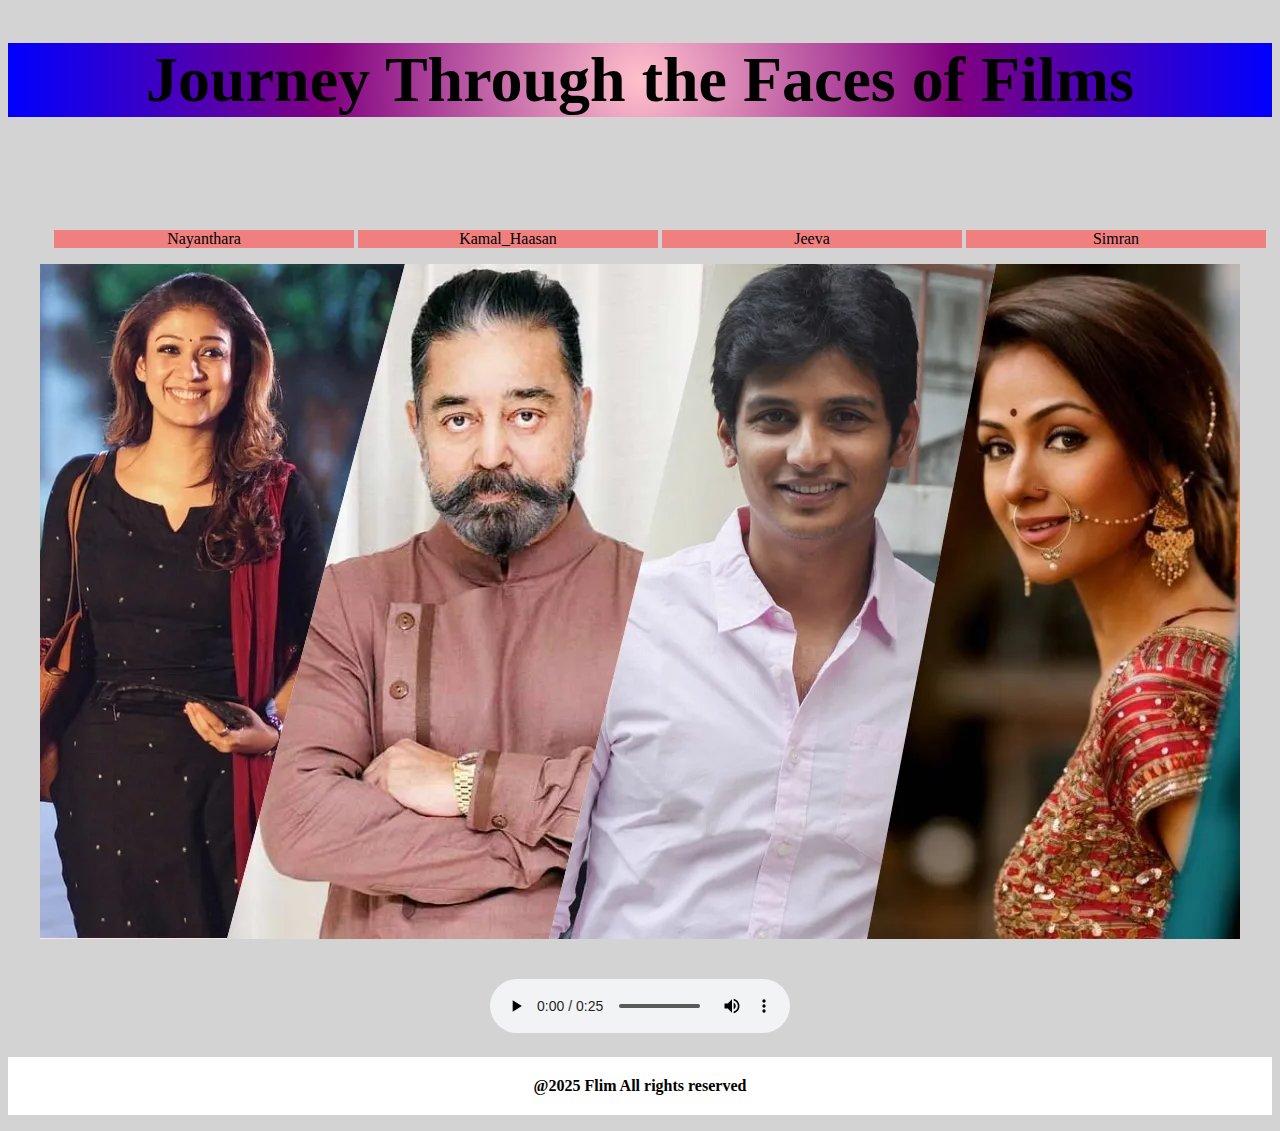
<file: index.html>
<!DOCTYPE html>
<html lang="en">
<head>
    <meta charset="UTF-8">
    <meta name="viewport" content="width=device-width, initial-scale=1.0">
    <title>IMAGE MAP</title>
    <link rel = "stylesheet" href="imagemap.css"> 
</head>
<body>

    <header>
        <h1><legend><b><h1>Journey Through the Faces of Films</h1></b></legend></h1>
        
    </header>
    <br><br><br>

<main>

    <div id="move">
        <ul>
            <li>Nayanthara</li>
            <li>Kamal_Haasan</li>
            <li>Jeeva</li>
            <li>Simran</li>
        </ul>
    </div>
   

        <div id="slide">
<!-- Image Map Generated by http://www.image-map.net/ -->
<img src="tamilactors.webp" usemap="#image-map">

<map name="image-map">
    <area target="_blank"  href="https://en.wikipedia.org/wiki/Nayanthara" coords="177,58,89,658" shape="rect">
    <area target="_blank"  href="https://en.wikipedia.org/wiki/Kamal_Haasan" coords="500,10,405,533" shape="rect">
    <area target="_blank"  href="https://en.wikipedia.org/wiki/Jiiva" coords="807,6,695,643" shape="rect">
    <area target="_blank"  href="https://en.wikipedia.org/wiki/Simran_filmography" coords="1029,520,1067,12" shape="rect">
</map>
</div><br><br>

<div id="audio">
    <div id="file"><audio controls >
        <source src="melodypiano_bgm.mp3" type="audio/mp3">

    </audio>

    </div>
</div>

</main>
    
<footer id="contact">
    <p><b>@2025 Flim All rights reserved</b></p>
</footer>

    


   

</body>
</html>
</file>
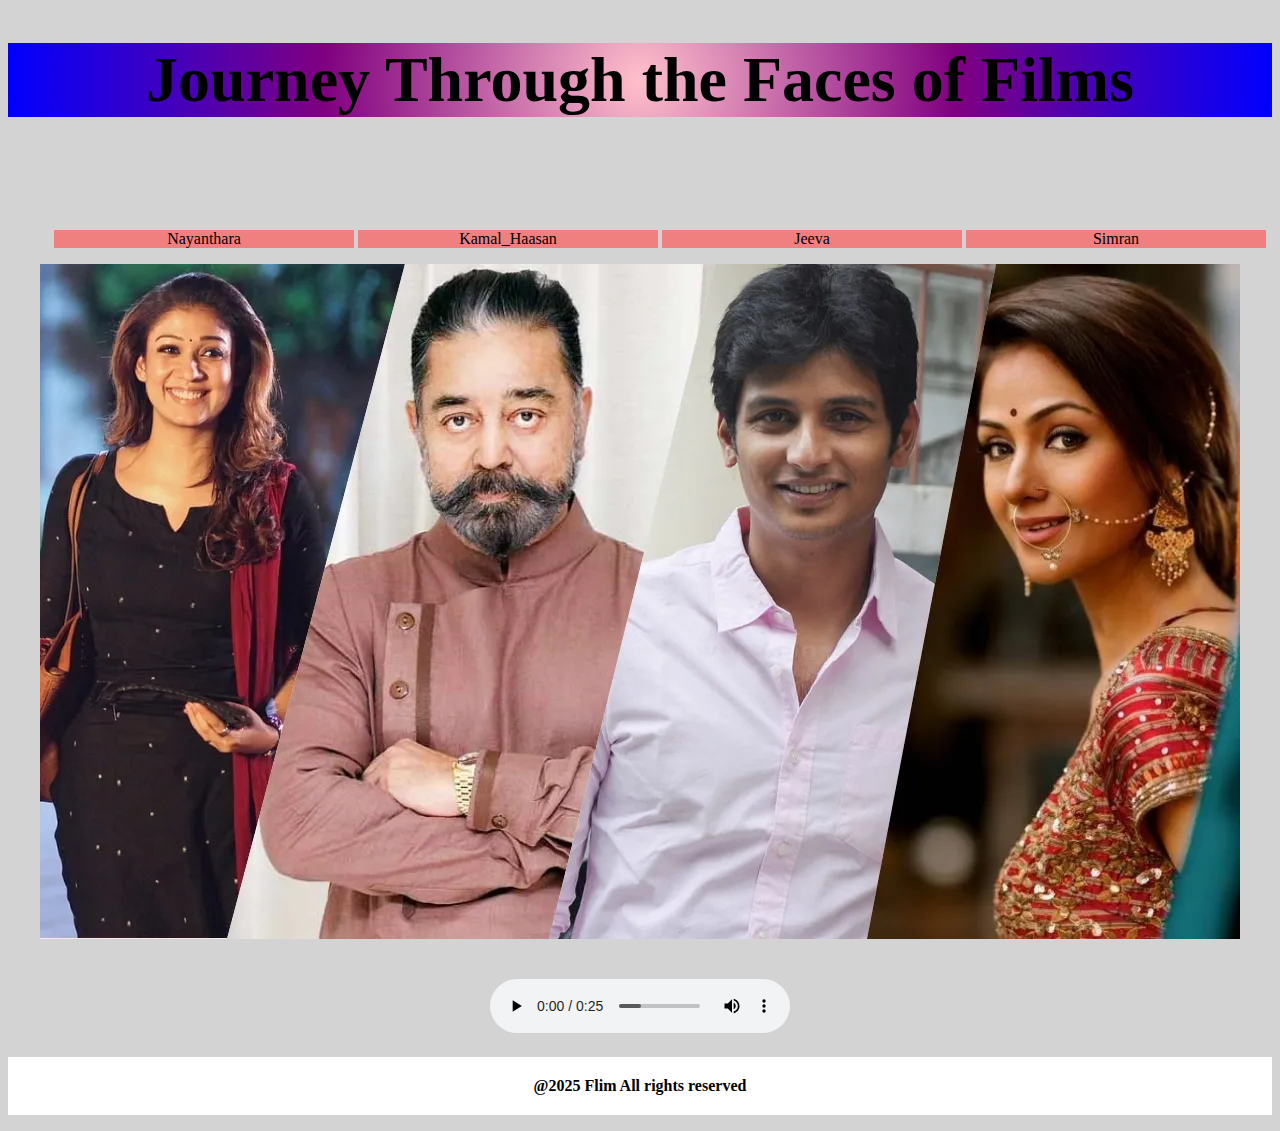
<file: imagemap.html>
<!DOCTYPE html>
<html lang="en">
<head>
    <meta charset="UTF-8">
    <meta name="viewport" content="width=device-width, initial-scale=1.0">
    <title>IMAGE MAP</title>
    <link rel = "stylesheet" href="imagemap.css"> 
</head>
<body>

    <header>
        <h1><legend><b><h1>Journey Through the Faces of Films</h1></b></legend></h1>
        
    </header>
    <br><br><br>

<main>

    <div id="move">
        <ul>
            <li>Nayanthara</li>
            <li>Kamal_Haasan</li>
            <li>Jeeva</li>
            <li>Simran</li>
        </ul>
    </div>
   

        <div id="slide">
<!-- Image Map Generated by http://www.image-map.net/ -->
<img src="tamilactors.webp" usemap="#image-map">

<map name="image-map">
    <area target="_blank"  href="https://en.wikipedia.org/wiki/Nayanthara" coords="177,58,89,658" shape="rect">
    <area target="_blank"  href="https://en.wikipedia.org/wiki/Kamal_Haasan" coords="500,10,405,533" shape="rect">
    <area target="_blank"  href="https://en.wikipedia.org/wiki/Jiiva" coords="807,6,695,643" shape="rect">
    <area target="_blank"  href="https://en.wikipedia.org/wiki/Simran_filmography" coords="1029,520,1067,12" shape="rect">
</map>
</div><br><br>

<div id="audio">
    <div id="file"><audio controls >
        <source src="melodypiano_bgm.mp3" type="audio/mp3">

    </audio>

    </div>
</div>

</main>
    
<footer id="contact">
    <p><b>@2025 Flim All rights reserved</b></p>
</footer>

    


   

</body>
</html>
</file>
<file: imagemap.css>
body{
   
    background-color: lightgrey;
    text-align: center;  
  
}

header{
    /*background: linear-gradient(45deg, red, yellow, green);*/
    background: radial-gradient(circle, pink, purple, blue);
    text-align: center;
}

header nav ul{
    padding: 10px;
}

header nav ul li{
    color: sandybrown;
    display: inline;
    padding: 100px;
}

header nav ul li a{
    color: coral;
    text-decoration: none;
}

#move ul li{
    list-style: none;
    display: inline-block;
}

#move li{
    width: 300px;
    background-color: lightcoral;
}

#slide img{
    transition: transform 0.5s ease;
}

#slide:hover img {
    transform: scale(1.2);
    transform: skew(3deg, 1deg);
  }

  
footer p {
    text-align: center;
    padding: 20px;
    background-color:white;
    color: black;
    margin-top: 20px;
}
</file>
